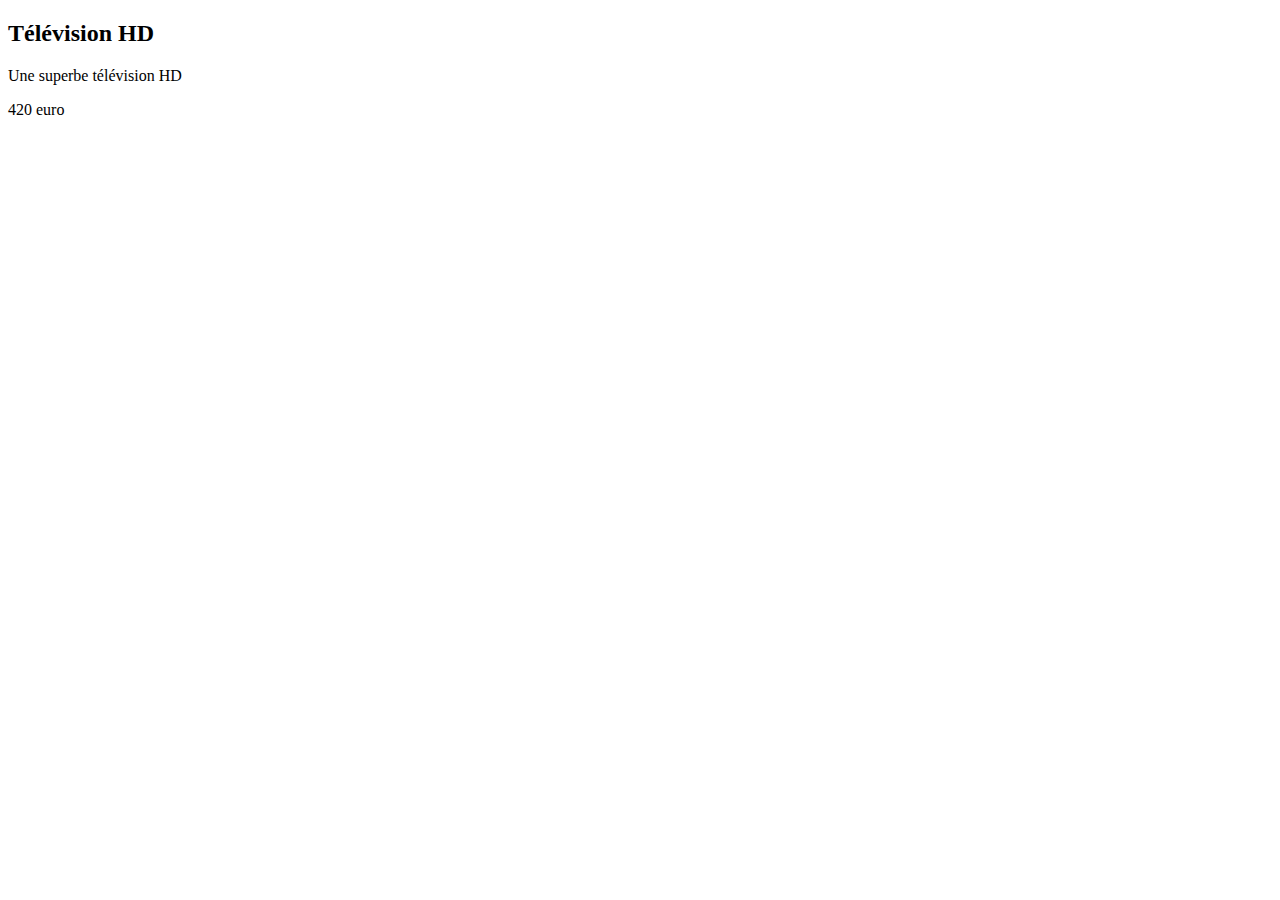
<file: product.html>
<!DOCTYPE html>
<html lang="fr">
<head>
    <meta charset="UTF-8">
    <meta name="viewport" content="width=device-width, initial-scale=1.0">
    <title>Produit</title>
</head>
<body>
    <section>
        <h2>Télévision HD</h2>
        <p>
            Une superbe télévision HD
        </p>
        <aside>
            <p>420 euro</p>
        </aside>
    </section>
</body>
</html>
</file>
